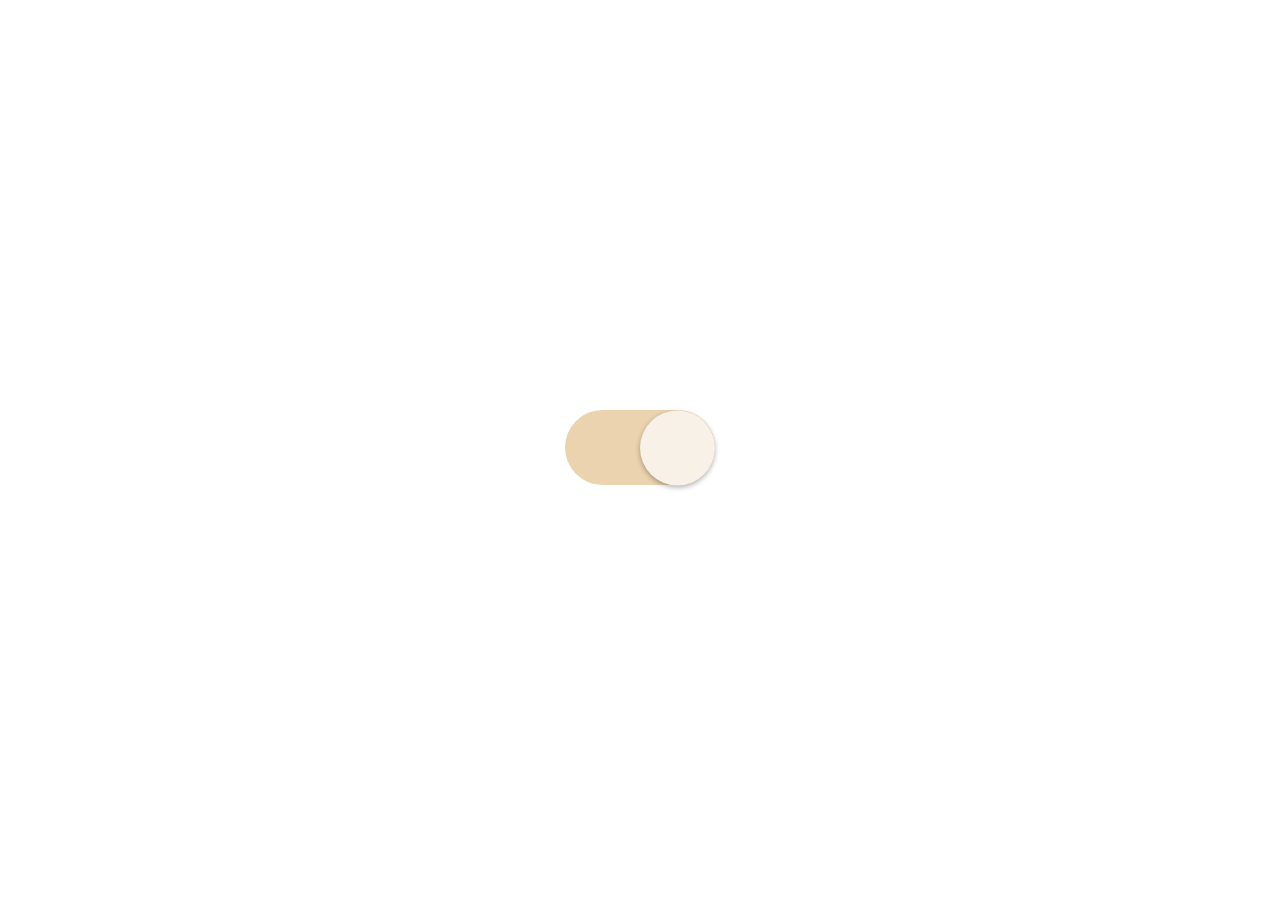
<file: switch-master/index.html>
<!DOCTYPE html>

<html lang="en">

    <head>
        <title>Switch</title>
        <meta charset="utf-8" />
        <link rel="stylesheet" href="css/normalize.min.css">
        <link rel="stylesheet" href="css/style.css">
    </head>

    <body>

       <div class="container">
            <label class="switch">
              <input type="checkbox" checked>
              <span></span> 
            </label>    
        </div>          

    </body>

</html>
</file>
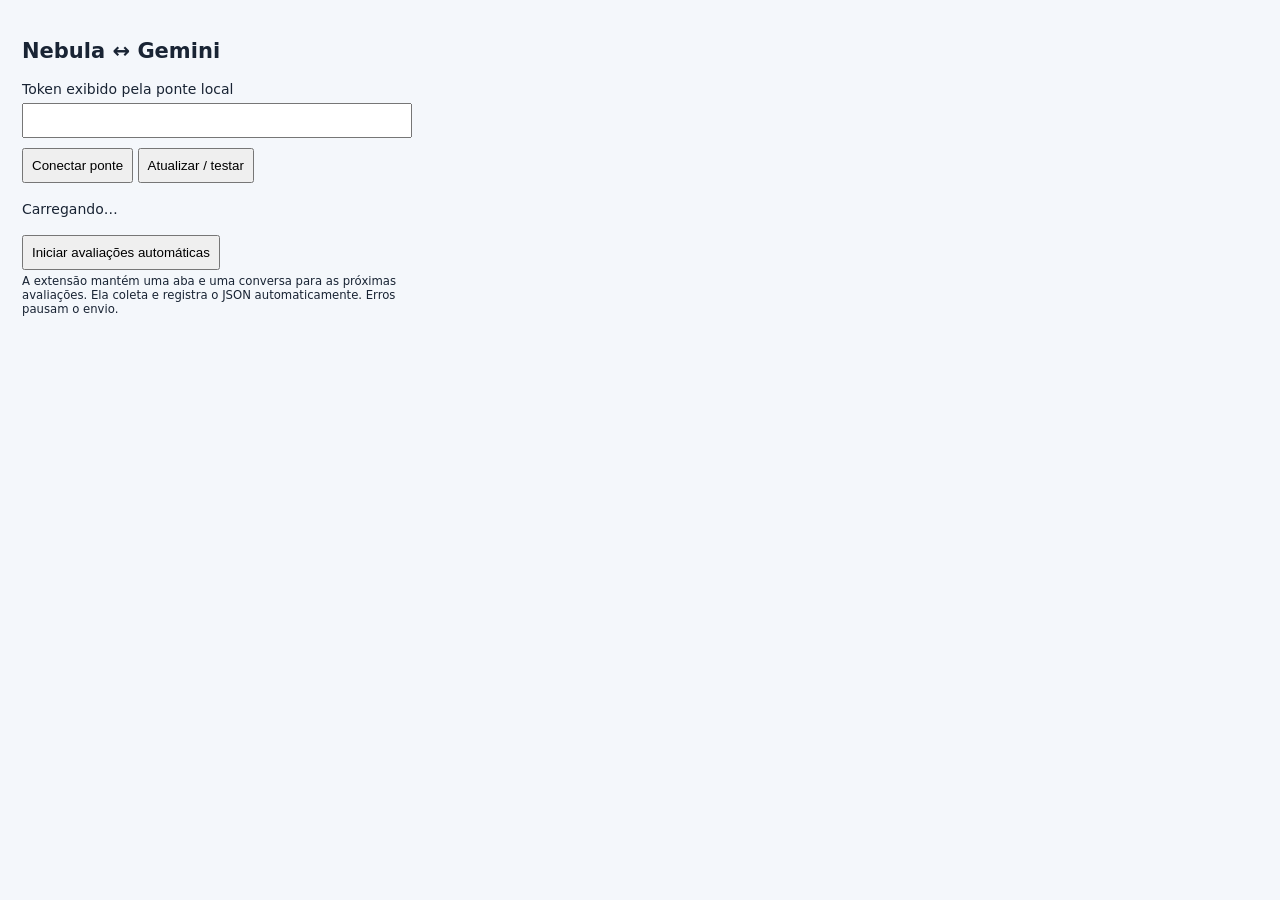
<file: browser_extension/popup.html>
<!doctype html>
<html lang="pt-BR"><head><meta charset="utf-8"><title>Nebula Gemini Bridge</title>
<style>
body{font:14px system-ui;width:390px;padding:14px;color:#192434;background:#f4f7fb}
label{display:block;margin-top:12px}input,textarea{box-sizing:border-box;width:100%;margin:6px 0;padding:8px}
button{margin:4px 0;padding:8px;cursor:pointer}textarea{min-height:150px}#status{white-space:pre-wrap;overflow-wrap:anywhere}small{display:block}
</style></head><body>
<h2>Nebula ↔ Gemini</h2>
<label>Token exibido pela ponte local<input id="token" type="password" autocomplete="off"></label>
<button id="save">Conectar ponte</button> <button id="refresh">Atualizar / testar</button>
<p id="status" role="status">Carregando…</p>
<button id="auto">Iniciar avaliações automáticas</button>
<small id="autoStatus">A extensão mantém uma aba e uma conversa para as próximas avaliações. Ela coleta e registra o JSON automaticamente. Erros pausam o envio.</small>
<section id="job" hidden>
<strong id="jobName"></strong>
<p>Copie o prompt, cole e envie no Gemini. Quando a resposta terminar, cole abaixo somente o JSON completo.</p>
<button id="copy">Copiar prompt</button>
<label>Resposta do Gemini<textarea id="response" spellcheck="false"></textarea></label>
<button id="submit">Registrar resposta na Nebula</button>
<button id="reset">Liberar job local</button>
<small>Liberar remove a cópia da extensão. O job permanece na fila da Nebula.</small>
</section><script src="popup.js"></script></body></html>
</file>
<file: switch-master/css/style.css>
html {
  font-family: sans-serif;
  line-height: 1.15;
  width: 100%;
  height: 100%;
}

body {
  margin: 0;
  padding: 0;
  width: 100%;
  height: 100%;
  text-align: center;
  font-size: 16px;
  display:table;
}

.container {
  height:100%;
  width:100%;
  text-align: center;
  display: table-cell;
  vertical-align: middle;
}

label.switch {  
  text-align: left;
  width: 150px;
  height: calc(150px / 2);
  border-radius:60px;    
  background-color:#ead3ae;
  display: inline-block;
  position: relative;
  cursor: pointer;
}

label.switch > span {
  display: block;
  width: 100%;
  height: 100%;
}

label.switch > input[type="checkbox"] {
  opacity: 0;
  position: absolute;
} 

label.switch > span:before, label.switch > span:after {
  content: "";
  cursor: pointer;
  position: absolute;
}

label.switch > input[type="checkbox"]:focus ~ span {
  box-shadow: 0 0 0 4px #c7b28e; 
}

label.switch > input[type="checkbox"]:checked:focus ~ span {
  box-shadow: 0 0 0 4px #f7f1e8;
}

label.switch > span {
  border-radius: 60px;    
}

label.switch > span:before {
  width: 100%;
  height: 100%;
  box-sizing: border-box;
  background-color: #ead3ae;
  border-radius: 60px;
  transition: opacity .2s ease-out .1s, transform .2s ease-out .1s;
  transform: scale(1);
  opacity: 1;
}

label.switch > span:after{
  top: 50%;
  z-index: 3;
  transition: transform .4s cubic-bezier(0.44,-0.12, 0.07, 1.15);
  width: calc(150px / 2);
  height: calc(150px / 2);
  transform: translate3d(0, -50%, 0);
  background-color: #f7f1e8;
  border-radius: 100%;
  box-shadow: 0 2px 5px rgba(0, 0, 0, .3);  
}

label.switch > input[type="checkbox"]:checked ~ span:before {
  transform: scale(0);
  opacity: .7;
}

label.switch > input[type="checkbox"]:checked ~ span:after {
  transform: translate3d(100%, -50%, 0);
}
</file>
